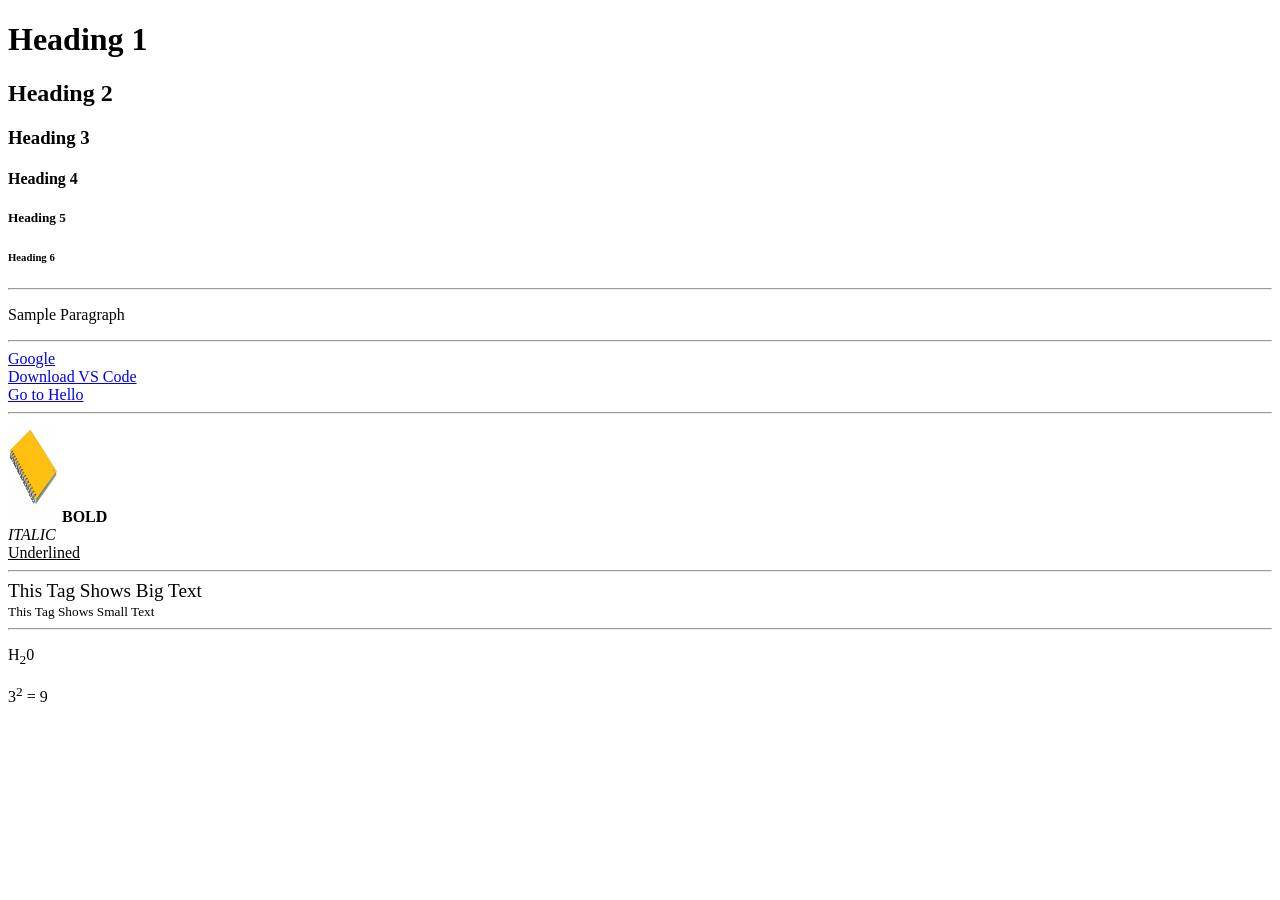
<file: HTML/index.html>
<!DOCTYPE html>
<html lang="en">
<head>
    <meta charset="UTF-8">
    <meta name="viewport" content="width=device-width, initial-scale=1.0">
    <title>Document</title>
</head>
<body>
    <h1>Heading 1</h1>
    <h2>Heading 2</h2>
    <h3>Heading 3</h3>
    <h4>Heading 4</h4>
    <h5>Heading 5</h5>
    <h6>Heading 6</h6>
    <hr />
    <p>Sample Paragraph</p>
    <hr />
    <a href="https://www.google.com/?zx=1765792802171&no_sw_cr=1"> Google </a>
    <br />
    <a href="https://code.visualstudio.com/download"> Download VS Code </a>
    <br /> 

    <a href="./HelloFolder/Hello.html">Go to Hello</a>
            <hr /> 

    <img src="HelloFolder/notebook.jpeg" alt="notebook" height="100" width="50"/>
    <b> BOLD </b>
    <br /> 
    <i> ITALIC </i>
    <br />
    <u>Underlined </u>
        <hr />
    <big> This Tag Shows Big Text</big>
    <br />
    <small>This Tag Shows Small Text</small>
    <hr />
    <p>H<sub>2</sub>0</sub></p>
    <p>3<sup>2</sup> = 9</p>
    </body>
</html>
</file>
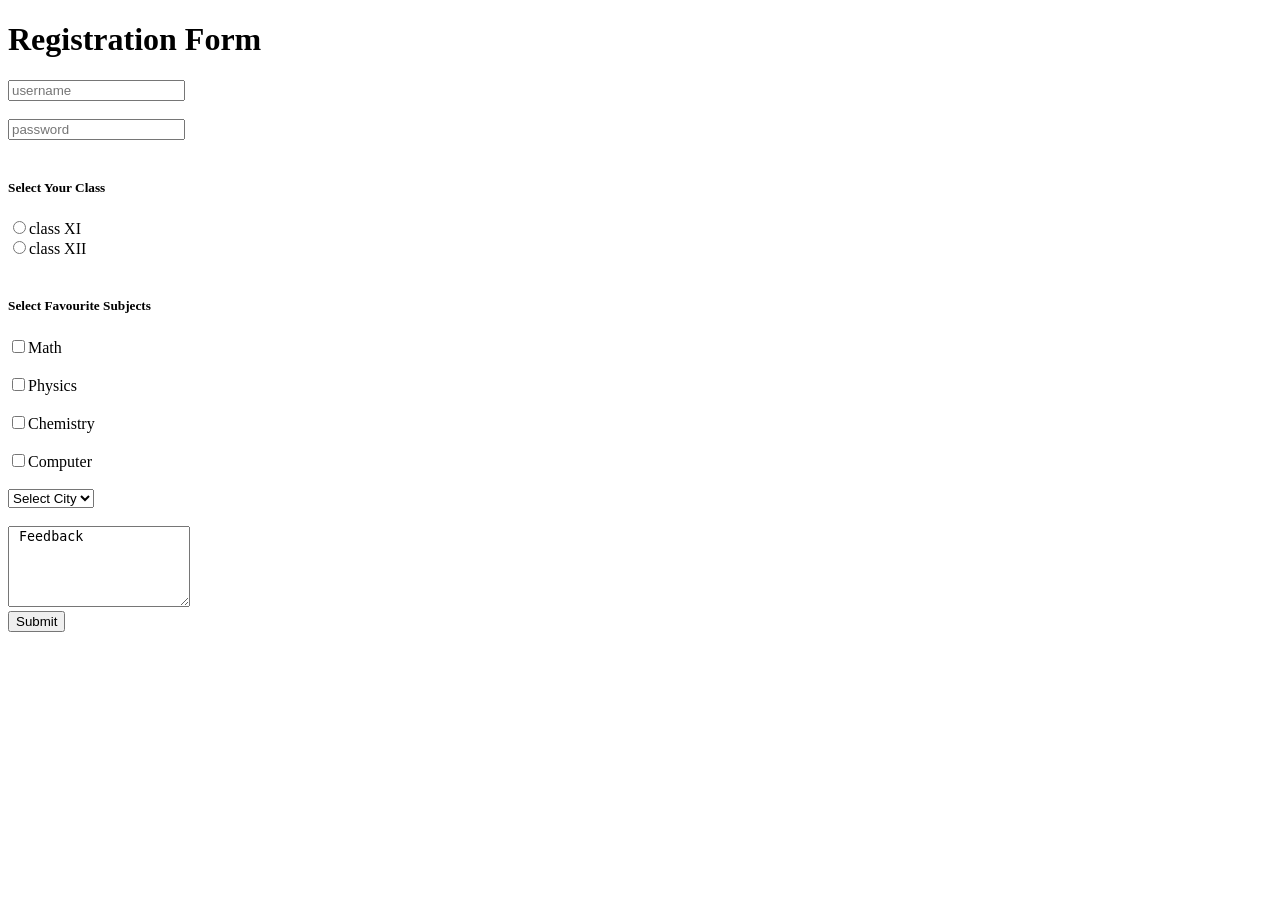
<file: HTML/form.html>
<!DOCTYPE html>
<html lang="en">
<head>
    <meta charset="UTF-8">
    <meta name="viewport" content="width=device-width, initial-scale=1.0">
    <title>FORM</title>
</head>
<body>
    <h1>Registration Form</h1>
    <form>
    <input type="text" placeholder="username">
    <br>
    <br>
    <input type="password" placeholder="password">
    <br><br>
    <h5>Select Your Class</h5>
    <label for="101">
    <input type="radio" value="class XI" name="class" id="101">class XI
    </label>
    <br>
    <label for="102">
    <input type="radio" value="class XII" name="class" id="102">class XII
    </label>
    <br><br>
    <h5>Select Favourite Subjects</h5>
    <label for="102">
        <input type="checkbox" value="Math" name="Subject" id="102">Math
        <br><br>
    </label>
    <label for="103">
        <input type="checkbox" value="Physics" name="Subject" id="103">Physics
        <br><br>
    </label>
    <label for="104">
        <input type="checkbox" value="Chemistry" name="Subject" id="104">Chemistry
        <br><br>
    </label>
    <label for="105">
        <input type="checkbox" value="Computer" name="Subject" id="105">Computer
        <br><br>
        <select name="city">
            <option value="Select City">Select City</option>
             <option value="Agra">Agra</option>
              <option value="Allahabad">Allahabad</option>
               <option value="Mainpuri">Mainpuri</option>
               <option value="Kanpur">Kanpur</option>

        </select>
    </label>
         <br><br>
    <textarea name="feedback" id="101" placeholder="Please Give your Feedback here" rows="5"> Feedback</textarea>
        <br>
    <input type="Submit" value="Submit">
</form>


        <footer></footer>
</body>
</html>
</file>
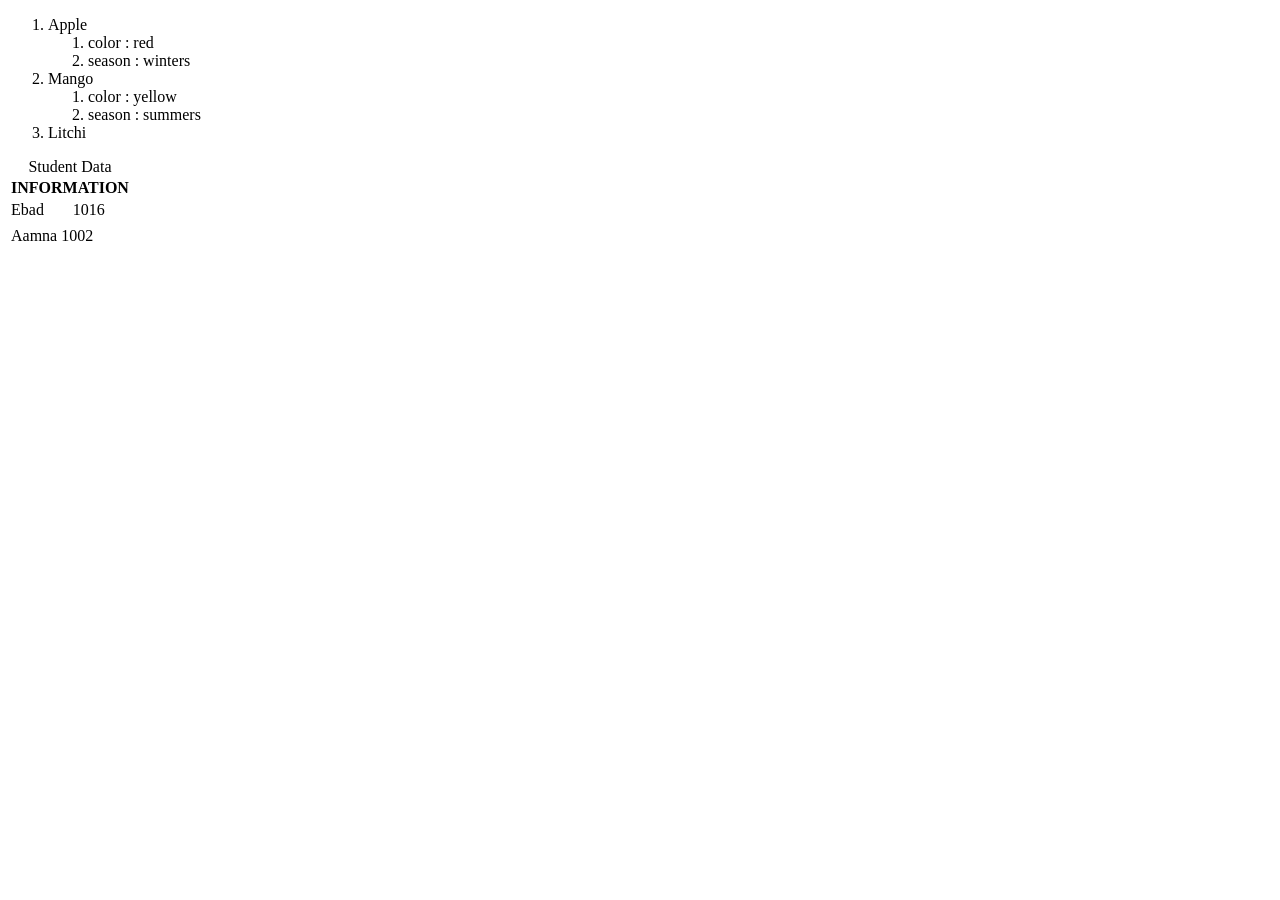
<file: HTML/things.html>
<!DOCTYPE html>
<html lang="en">
<head>
    <meta charset="UTF-8">
    <meta name="viewport" content="width=device-width, initial-scale=1.0">
    <title>Things</title>
</head>
<body>
    <header></header>

    <main>
        <ol>
        <li>Apple</li>
        <ol>
            <li>color : red</li>
            <li>season : winters</li>
        </ol>
        <li>Mango</li>
        <ol>
            <li>color : yellow</li>
            <li>season : summers</li>
        </ol>
        <li>Litchi</li>
    </ol>
    <table>
        <thead>
        <caption>
            Student Data
        </caption>
        <tr>
          <th colspan="2">
            INFORMATION
          </th> 
        </tr>
    </thead>
    <tbody>
        <tr>
            <td>
                Ebad
            </td>
            <td>
                1016
            </td>
        </tr>
    </table>
    <table>
        <tr>  
        </tr>
        
        <tr>
            <td>
                Aamna
            </td>
            <td>
                1002
            </td>
        </tr>
        </tbody>
    </table>

    </main>
    
</body>
</html>
</file>
